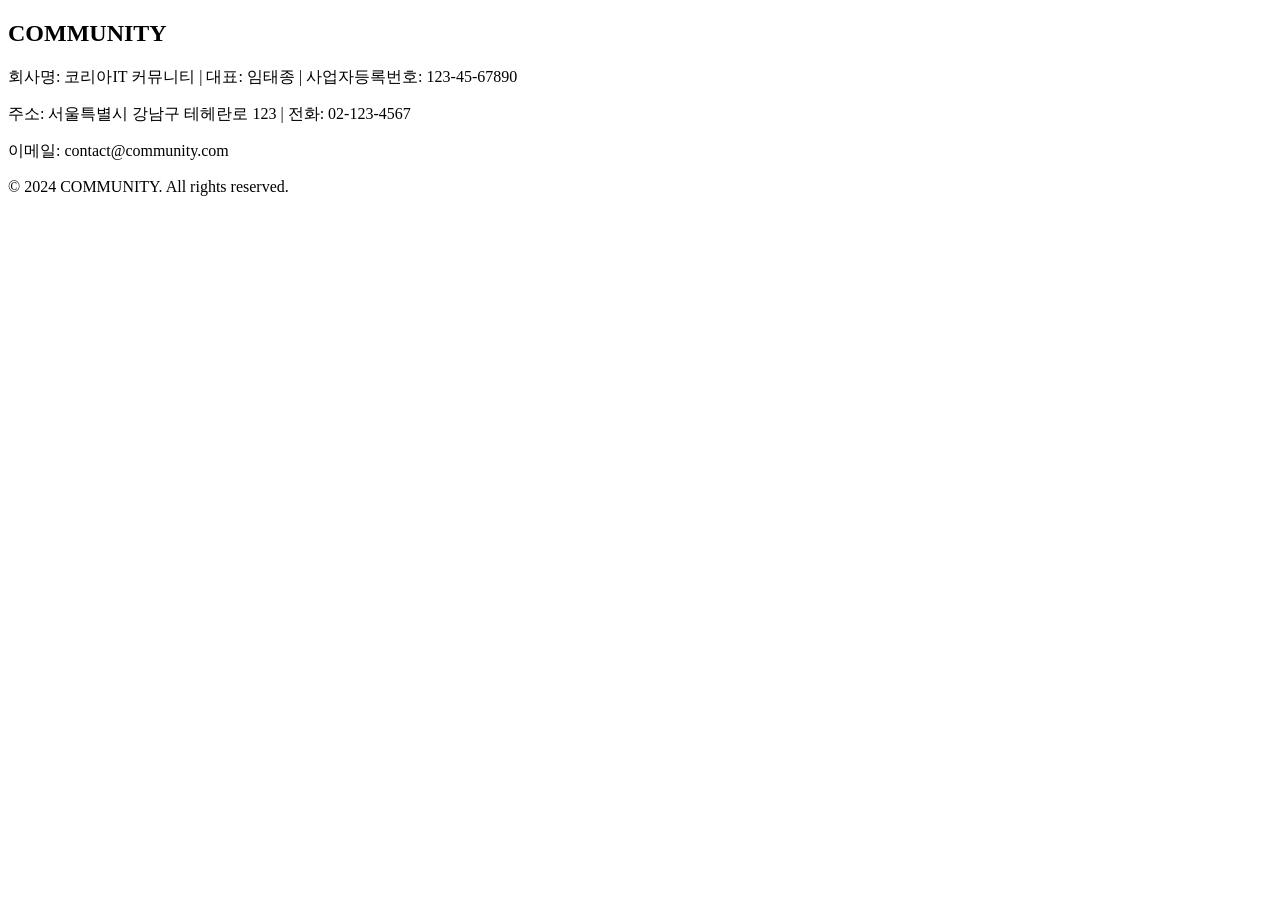
<file: src/main/resources/templates/fragments/footer.html>
<!DOCTYPE html>
<html lang="ko" xmlns:th="http://www.thymeleaf.org">
  <head>
    <meta charset="UTF-8" />
    <meta name="viewport" content="width=device-width, initial-scale=1.0" />
    <title>Document</title>
    <link rel="stylesheet" th:href="@{/css/common.css}" />
    <link rel="stylesheet" th:href="@{/css/fragments/header.css}">
    <link rel="stylesheet" th:href="@{/css/fragments/footer.css}">
    <link rel="stylesheet" th:href="@{../../css/fragments/footer.css}" />
  </head>
  <body>
    <footer class="footer" th:fragment="footer">
      <div class="footer__wrapper">
        <div class="footer__content">
          <div class="footer__logo">
            <h2>COMMUNITY</h2>
          </div>

          <div class="footer__info">
            <p>회사명: 코리아IT 커뮤니티 | 대표: 임태종 | 사업자등록번호: 123-45-67890</p>
            <p>주소: 서울특별시 강남구 테헤란로 123 | 전화: 02-123-4567</p>
            <p>이메일: contact@community.com</p>
          </div>

          <div class="footer__copyright">
            <p>&copy; 2024 COMMUNITY. All rights reserved.</p>
          </div>
        </div>
      </div>
    </footer>
  </body>
</html>
</file>
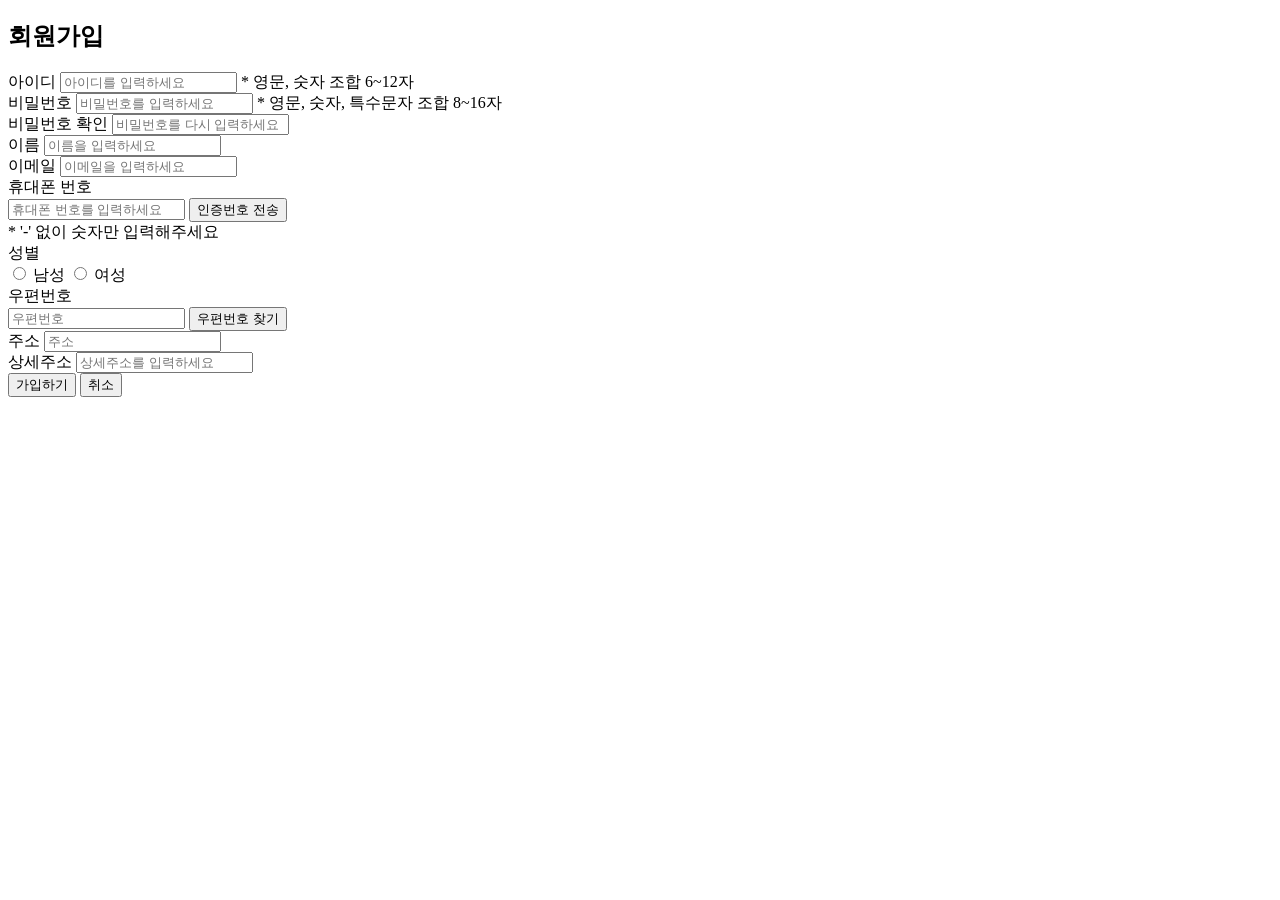
<file: src/main/resources/templates/member/join.html>
<!DOCTYPE html>
<html lang="ko" xmlns:th="http://www.thymeleaf.org">
  <head>
    <meta charset="UTF-8" />
    <meta name="viewport" content="width=device-width, initial-scale=1.0" />
    <title>회원가입 - COMMUNITY</title>
    <link rel="stylesheet" th:href="@{/css/common.css}" />
    <link rel="stylesheet" th:href="@{/css/fragments/header.css}">
    <link rel="stylesheet" th:href="@{/css/fragments/footer.css}">
    <link rel="stylesheet" th:href="@{/css/member/join.css}" />
    <script src="//t1.daumcdn.net/mapjsapi/bundle/postcode/prod/postcode.v2.js"></script>
    <script defer type="module" th:src="@{/js/member/join.js}"></script>
  </head>
  <body>
  <header class="header" th:include="~{fragments/header::header}">
    <!-- header.html 내용 -->
  </header>

    <main>
      <div class="container">
        <div class="join-wrapper">
          <h2 class="join-title">회원가입</h2>
          <form class="join-form" th:action="@{/member/join}" method="post">
            <div class="input-group">
              <label for="loginId" class="input-label">아이디</label>
              <input type="text" id="loginId" name="loginId" class="input-field" placeholder="아이디를 입력하세요" required />
              <span class="input-notice">* 영문, 숫자 조합 6~12자</span>
            </div>

            <div class="input-group">
              <label for="password" class="input-label">비밀번호</label>
              <input type="password" id="password" name="password" class="input-field" placeholder="비밀번호를 입력하세요" required />
              <span class="input-notice">* 영문, 숫자, 특수문자 조합 8~16자</span>
            </div>

            <div class="input-group">
              <label for="passwordCheck" class="input-label">비밀번호 확인</label>
              <input type="password" id="passwordCheck" name="passwordCheck" class="input-field" placeholder="비밀번호를 다시 입력하세요" required />
            </div>

            <div class="input-group">
              <label for="name" class="input-label">이름</label>
              <input type="text" id="name" name="name" class="input-field" placeholder="이름을 입력하세요" required />
            </div>

            <div class="input-group">
              <label for="email" class="input-label">이메일</label>
              <input type="email" id="email" name="email" class="input-field" placeholder="이메일을 입력하세요" required />
            </div>

            <div class="input-group">
              <label for="phone" class="input-label">휴대폰 번호</label>
              <div class="input-with-btn">
                <input type="tel" id="phone" name="phone" class="input-field" placeholder="휴대폰 번호를 입력하세요" required />
                <button type="button" class="check-btn" id="sendAuthBtn">인증번호 전송</button>
              </div>
              <span class="input-notice">* '-' 없이 숫자만 입력해주세요</span>
            </div>

            <div class="input-group" id="authNumberGroup" style="display: none">
              <label for="authNumber" class="input-label">인증번호</label>
              <div class="input-with-btn">
                <input type="text" id="authNumber" class="input-field" placeholder="인증번호 6자리를 입력하세요" maxlength="6" />
                <button type="button" class="check-btn" id="verifyAuthBtn">인증확인</button>
              </div>
              <span class="timer" id="authTimer"></span>
            </div>

            <div class="input-group">
              <label class="input-label">성별</label>
              <div class="radio-group">
                <label class="radio-label">
                  <input type="radio" name="gender" value="M" required />
                  <span>남성</span>
                </label>
                <label class="radio-label">
                  <input type="radio" name="gender" value="F" />
                  <span>여성</span>
                </label>
              </div>
            </div>

            <div class="input-group">
              <label for="zipcode" class="input-label">우편번호</label>
              <div class="input-with-btn">
                <input type="text" id="zipcode" name="zipCode" class="input-field" placeholder="우편번호" readonly required />
                <button type="button" class="check-btn" id="find-zipcode-btn">우편번호 찾기</button>
              </div>
            </div>

            <div class="input-group">
              <label for="address" class="input-label">주소</label>
              <input type="text" id="address" name="address" class="input-field" placeholder="주소" readonly required />
            </div>

            <div class="input-group">
              <label for="addressDetail" class="input-label">상세주소</label>
              <input type="text" id="addressDetail" name="addressDetail" class="input-field" placeholder="상세주소를 입력하세요" />
            </div>

            <div class="btn-group">
              <button type="submit" class="submit-btn">가입하기</button>
              <button type="button" class="cancel-btn" onclick="history.back()">취소</button>
            </div>
          </form>
        </div>
      </div>
    </main>

  <footer class="footer" th:include="~{fragments/footer::footer}">
    <!-- footer.html 내용 -->
  </footer>
  </body>
</html>
</file>
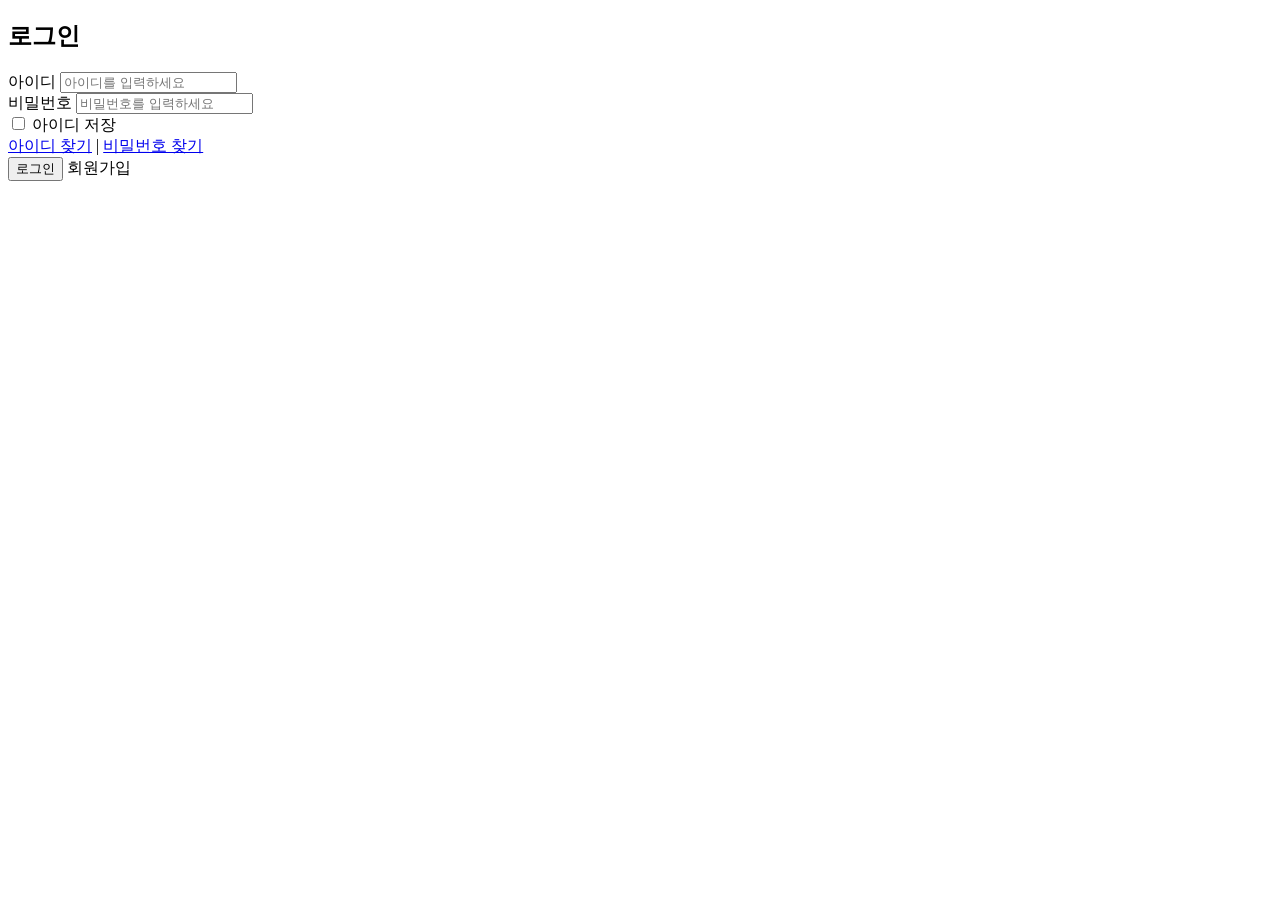
<file: src/main/resources/templates/member/login.html>
<!DOCTYPE html>
<html lang="ko" xmlns:th="http://www.thymeleaf.org">
  <head>
    <meta charset="UTF-8" />
    <meta name="viewport" content="width=device-width, initial-scale=1.0" />
    <title>로그인 - COMMUNITY</title>
    <link rel="stylesheet" th:href="@{/css/common.css}" />
    <link rel="stylesheet" th:href="@{/css/fragments/header.css}">
    <link rel="stylesheet" th:href="@{/css/fragments/footer.css}">
    <link rel="stylesheet" th:href="@{/css/member/login.css}" />
    <script defer th:src="@{/js/member/login.js}"></script>
  </head>
  <body>
  <header class="header" th:include="~{fragments/header::header}">
    <!-- header.html 내용 -->
  </header>

    <main>
      <div class="container">
        <div class="login-wrapper">
          <h2 class="login-title">로그인</h2>
          <form class="login-form" th:action="@{/member/login}" method="post">
            <div th:if="${hasError}" class="alert-danger">
              <p th:text="${message}"></p>
            </div>
            <div class="input-group">
              <label for="loginId" class="input-label">아이디</label>
              <input type="text" id="loginId" name="loginId" class="input-field" placeholder="아이디를 입력하세요" required />
            </div>

            <div class="input-group">
              <label for="password" class="input-label">비밀번호</label>
              <input type="password" id="password" name="password" class="input-field" placeholder="비밀번호를 입력하세요" required />
            </div>

            <div class="login-options">
              <label class="remember-me">
                <input type="checkbox" name="remember" id="remember" />
                <span>아이디 저장</span>
              </label>
              <div class="find-links">
                <a href="#">아이디 찾기</a>
                <span class="divider">|</span>
                <a href="#">비밀번호 찾기</a>
              </div>
            </div>

            <div class="btn-group">
              <button type="submit" class="submit-btn">로그인</button>
              <a th:href="@{/member/join}" class="join-btn">회원가입</a>
            </div>
          </form>
        </div>
      </div>
    </main>

  <footer class="footer" th:include="~{fragments/footer::footer}">
    <!-- footer.html 내용 -->
  </footer>
  </body>
</html>
</file>
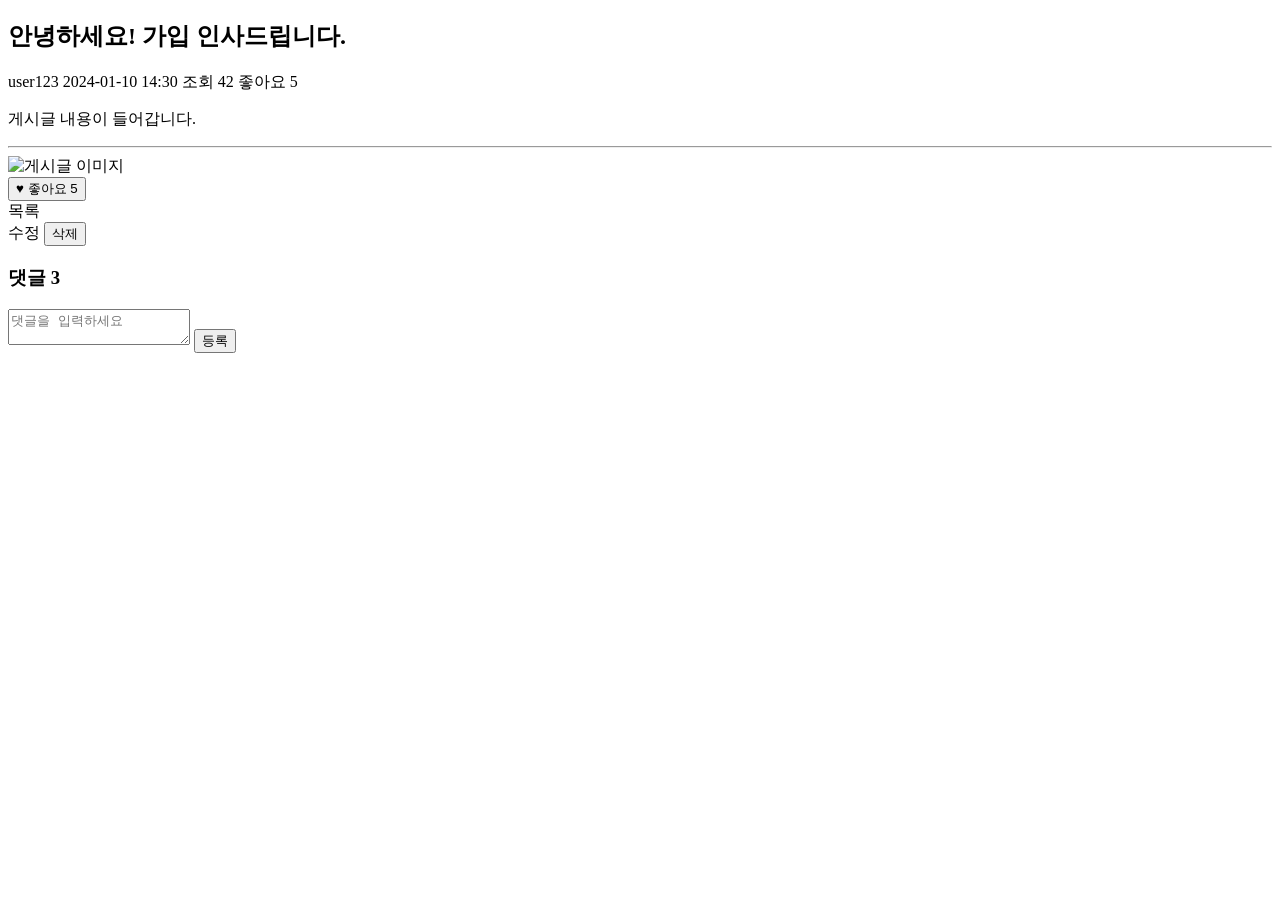
<file: src/main/resources/templates/board/free/detail.html>
<!DOCTYPE html>
<html lang="ko" xmlns:th="http://www.thymeleaf.org">
  <head>
    <meta charset="UTF-8" />
    <meta name="viewport" content="width=device-width, initial-scale=1.0" />
    <title>게시글 제목 - 자유게시판</title>
    <link rel="stylesheet" th:href="@{/css/common.css}" />
    <link rel="stylesheet" th:href="@{/css/fragments/header.css}">
    <link rel="stylesheet" th:href="@{/css/fragments/footer.css}">
    <link rel="stylesheet" th:href="@{/css/board/free/detail.css}" />
    <!-- 항상 모듈을 사용할때는 타입을 module로 설정해줘야 인식함 -->
    <script defer type="module" th:src="@{/js/board/free/detail.js}"></script>
  </head>
  <body>
  <header class="header" th:include="~{fragments/header::header}">
    <!-- header.html 내용 -->
  </header>

    <main>
      <div class="container">
        <div class="detail-wrapper">
          <!-- 게시글 영역 -->
          <!---->
          <article class="post-article" th:object="${board}">
<!--            <input type="hidden" name="freeBoardId" th:value="*{freeBoardId}" />-->
            <div class="post-header">
              <h2 class="post-title" th:text="*{title}">안녕하세요! 가입 인사드립니다.</h2>
              <div class="post-info">
                <span class="writer" th:text="*{loginId}">user123</span>
                <span class="date" th:text="*{regDate}">2024-01-10 14:30</span>
                <span class="view-count" th:text="'조회 ' + *{viewCount}">조회 42</span>
                <span class="like-count" th:text="'좋아요 ' + *{likeCount}">좋아요 5</span>
              </div>
            </div>

            <div class="post-content">
              <p th:utext="*{content}">게시글 내용이 들어갑니다.</p>
              <hr>
              <div class="post-image" th:if="*{freeFileId != null}">
                <img th:src="@{'/upload/free/' + *{filePath} + '/' + *{uuid} + *{extension}}" alt="게시글 이미지" />
              </div>
            </div>

            <div class="like-area">
              <button type="button" class="like-btn">
                <span class="like-icon">♥</span>
                <span class="like-text">좋아요</span>
                <span class="like-count" th:text="*{likeCount}">5</span>
              </button>
            </div>

            <div class="btn-group">
              <div class="left-area">
                <a th:href="@{/board/free/list}" class="list-btn">목록</a>
              </div>
              <!--세션에서 memberId와 글 작성자의 memberID가 동일한 경우 삭제 버튼 활성화-->
              <div class="right-area" th:if="${session.memberId == board.memberId}">
                <a th:href="@{/board/free/modify(freeBoardId=*{freeBoardId})}" class="edit-btn">수정</a>
                <button type="button" class="delete-btn" th:data-board-id="${board.freeBoardId}">삭제</button>
              </div>
            </div>
          </article>

          <!-- 댓글 영역 -->
          <section class="comment-section">
            <h3 class="comment-title">댓글 <span class="comment-count">3</span></h3>

            <!-- 댓글 작성 폼 -->
            <form class="comment-form" th:if="${session.memberId} != null">
              <textarea class="comment-input" placeholder="댓글을 입력하세요" required></textarea>
              <button type="submit" class="submit-btn">등록</button>
            </form>

            <!-- 댓글 목록 -->
            <ul class="comment-list">
<!--              <li class="comment-item">-->
<!--                <article class="comment-article">-->
<!--                  <div class="comment-info">-->
<!--                    <span class="writer">spring123</span>-->
<!--                    <span class="date">2024-01-10 15:20</span>-->
<!--                  </div>-->
<!--                  <p class="comment-text">환영합니다!</p>-->
<!--                  <div class="comment-actions">-->
<!--                    <button type="button" class="edit-comment-btn">수정</button>-->
<!--                    <button type="button" class="delete-comment-btn">삭제</button>-->
<!--                  </div>-->
<!--                </article>-->
<!--              </li>-->
            </ul>
          </section>
        </div>
      </div>
    </main>

  <footer class="footer" th:include="~{fragments/footer::footer}">
    <!-- footer.html 내용 -->
  </footer>

  <script th:inline="javascript">
    const freeBoardId = [[${board.freeBoardId}]];
    const loginMemberId = [[${session.memberId}]];
  </script>
  </body>
</html>
</file>
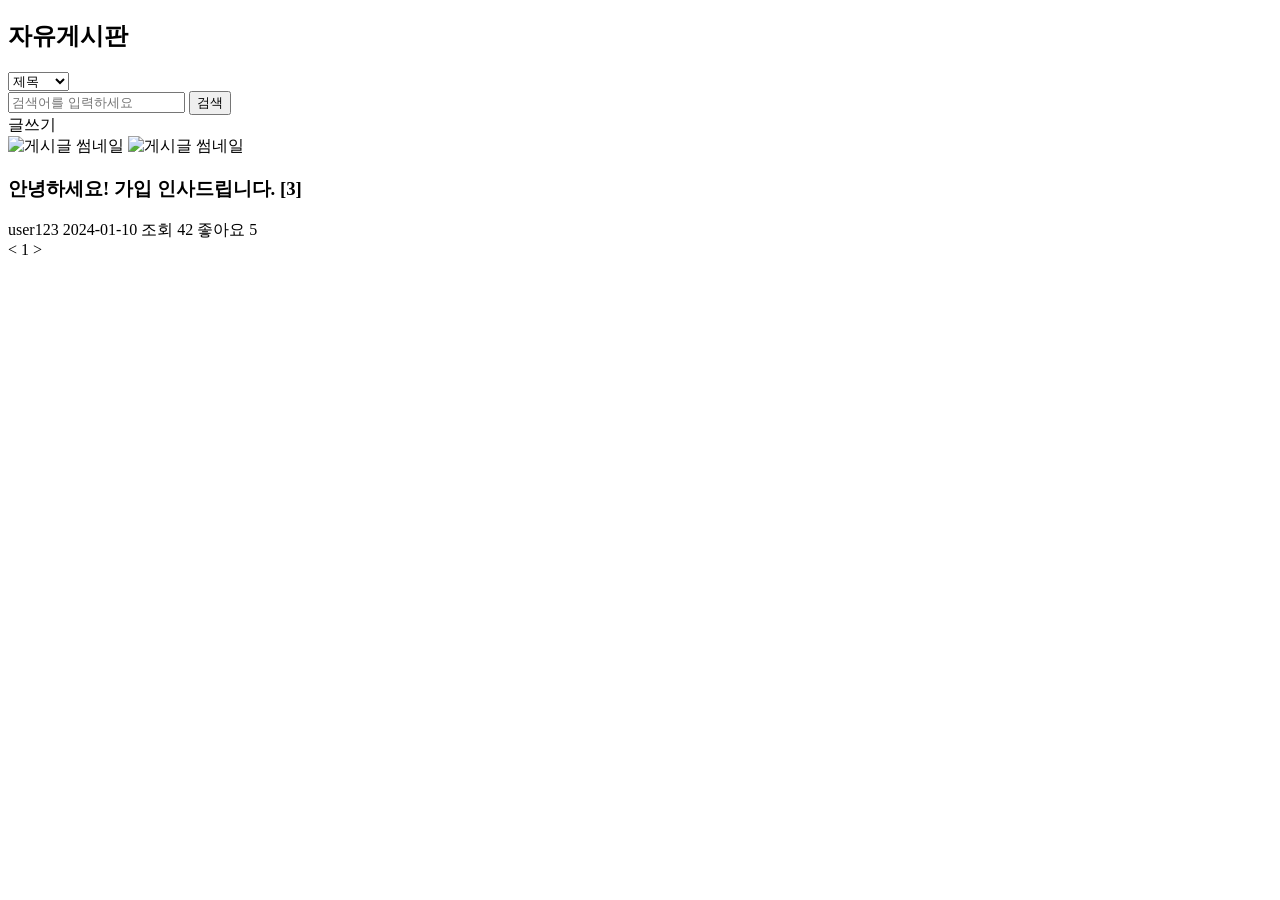
<file: src/main/resources/templates/board/free/list.html>
<!DOCTYPE html>
<html lang="ko" xmlns:th="http://www.thymeleaf.org">
  <head>
    <meta charset="UTF-8" />
    <meta name="viewport" content="width=device-width, initial-scale=1.0" />
    <title>자유게시판 - COMMUNITY</title>
    <link rel="stylesheet" th:href="@{/css/common.css}" />
    <link rel="stylesheet" th:href="@{/css/fragments/header.css}">
    <link rel="stylesheet" th:href="@{/css/fragments/footer.css}">
    <link rel="stylesheet" th:href="@{/css/board/free/list.css}" />
    <script defer th:src="@{/js/board/free/list.js}"></script>
  </head>
  <body>
  <header class="header" th:include="~{fragments/header::header}">
    <!-- header.html 내용 -->
  </header>

    <main>
      <div class="container">
        <div class="board-wrapper">
          <h2 class="board-title">자유게시판</h2>

          <!-- 검색 영역 -->
          <div class="search-area">
            <form class="search-form" method="get" th:action="@{/board/free/list}">
              <select name="searchType" class="search-select">
                <option value="title" th:selected="${'title'.equals(searchDTO.searchType)}">제목</option>
                <option value="content" th:selected="${'content'.equals(searchDTO.searchType)}">내용</option>
                <option value="loginId" th:selected="${'loginId'.equals(searchDTO.searchType)}">작성자</option>
              </select>
              <div class="search-input-group">
                <input type="text" name="keyword" th:value="${searchDTO.keyword}" class="search-input" placeholder="검색어를 입력하세요" />
                <button type="submit" class="search-btn">검색</button>
              </div>
            </form>
          </div>

          <!-- 글쓰기 버튼 영역 -->
          <div class="write-area">
            <a th:href="@{/board/free/write}" class="write-btn">글쓰기</a>
          </div>

          <!-- 게시글 목록 -->
          <div class="board-list">
            <!-- 게시글 항목 -->
            <!-- boardList를 반복돌려준다!! -->
            <div class="board-item" th:each="board : ${pageDTO.list}" th:object="${board}" >
              <div class="thumbnail">
                <!-- 이미지 나중에 처리함!-->
                <img th:src="@{/image/board/300x200.png}" alt="게시글 썸네일" th:if="*{freeFileId == null}"/>
                <img th:src="@{'/upload/free/'+ *{filePath} + '/th_' + *{uuid} + *{extension} }" alt="게시글 썸네일" th:unless="*{freeFileId == null}"/>
              </div>
              <div class="content">
                <h3 class="title">
                  <a th:href="@{/board/free/detail(freeBoardId= *{freeBoardId})}" th:text="*{title}">안녕하세요! 가입 인사드립니다.</a>
                  <span class="comment-count" th:text="'['+ *{commentCount} +']'">[3]</span>
                </h3>
                <div class="meta">
                  <span class="writer" th:text="*{loginId}">user123</span>
                  <span class="date" th:text="*{regDate}">2024-01-10</span>
                  <span class="view-count" th:text="'조회 ' + *{viewCount}">조회 42</span>
                  <span class="like-count" th:text="'좋아요 ' + *{likeCount}">좋아요 5</span>
                </div>
              </div>
            </div>
          </div>

          <!-- 페이지네이션 -->
          <div class="pagination">
            <a th:if="${pageDTO.hasPreviousGroup()}"
               th:href="@{/board/free/list(page=${pageDTO.startPage - 1}, searchType=${searchDTO.searchType}, keyword=${searchDTO.keyword})}"
               class="page-btn prev">&lt;</a>
            <!-- 페이지 숫자 처리 -->
            <!-- 타입리프가 제공하는 #numbers 를 사용-->
            <!-- 타임리프에서는 #으로 변수를 가져올 수 있다.-->
            <!-- th:classappend : 클래스 추가-->
            <a th:each="i : ${#numbers.sequence(pageDTO.startPage, pageDTO.endPage)}"
               th:href="@{/board/free/list(page=${i}, searchType=${searchDTO.searchType}, keyword=${searchDTO.keyword})}"
               class="page-btn"
               th:classappend="${i == pageDTO.page ? 'active' : ''}"
               th:text="${i}"
            >1</a>

            <a th:if="${pageDTO.hasNextGroup()}"
               th:href="@{/board/free/list(page=${pageDTO.endPage + 1}, searchType=${searchDTO.searchType}, keyword=${searchDTO.keyword})}"
               class="page-btn next">&gt;</a>
          </div>
        </div>
      </div>
    </main>

  <footer class="footer" th:include="~{fragments/footer::footer}">
    <!-- footer.html 내용 -->
  </footer>
  </body>
</html>
</file>
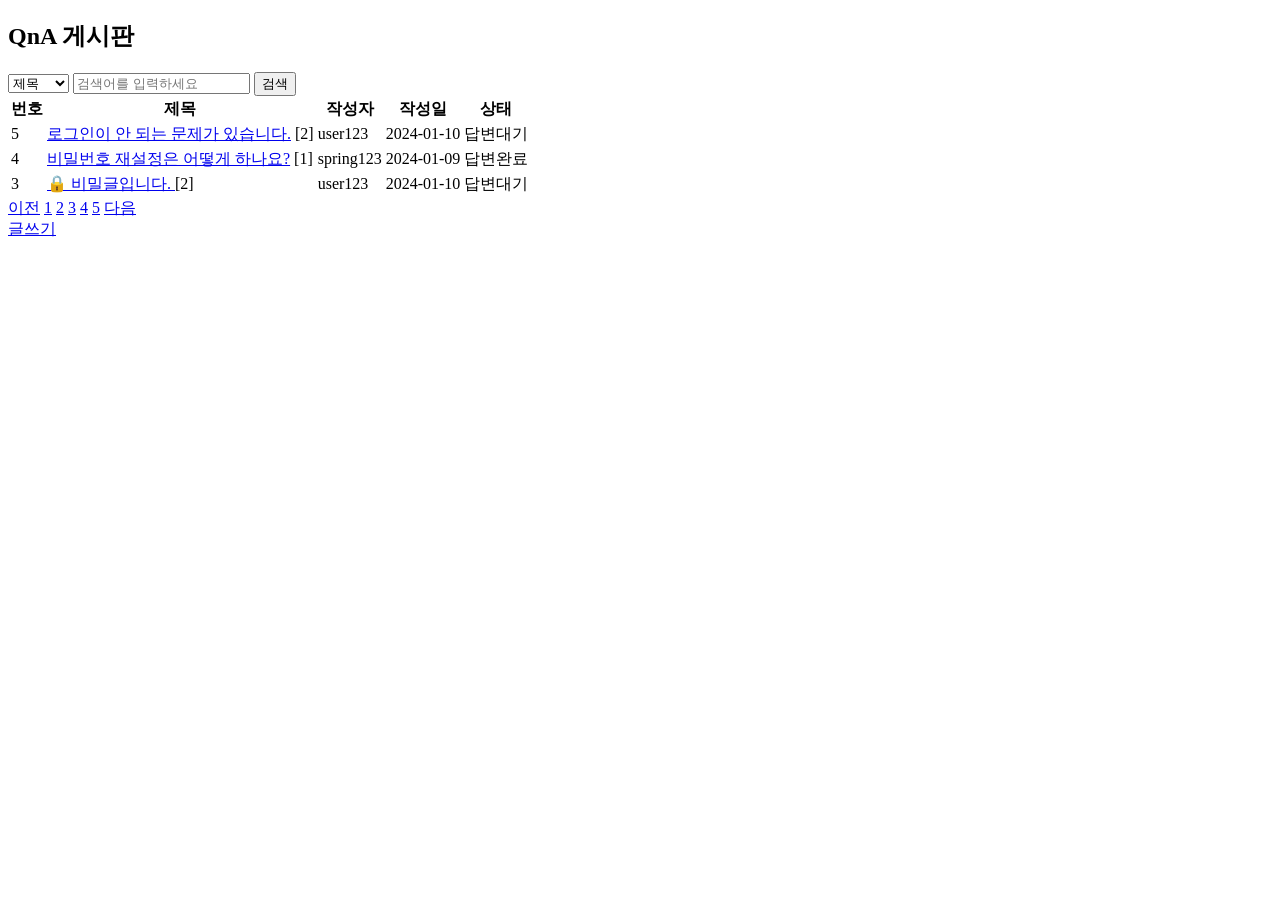
<file: src/main/resources/templates/board/qna/list.html>
<!DOCTYPE html>
<html lang="ko" xmlns:th="http://www.thymeleaf.org">
  <head>
    <meta charset="UTF-8" />
    <meta name="viewport" content="width=device-width, initial-scale=1.0" />
    <title>QnA 게시판</title>
    <link rel="stylesheet" th:href="@{/css/common.css}" />
    <link rel="stylesheet" th:href="@{/css/fragments/header.css}">
    <link rel="stylesheet" th:href="@{/css/fragments/footer.css}">
    <link rel="stylesheet" th:href="@{/css/board/qna/list.css}" />
    <script defer th:src="@{/js/board/qna/list.js}"></script>
  </head>
  <body>
  <header class="header" th:include="~{fragments/header::header}">
    <!-- header.html 내용 -->
  </header>

    <main>
      <div class="container">
        <section class="board-section">
          <h2 class="board-title">QnA 게시판</h2>

          <!-- 검색 영역 -->
          <section class="search-section">
            <form class="search-form">
              <select name="type" class="search-type">
                <option value="title">제목</option>
                <option value="content">내용</option>
                <option value="writer">작성자</option>
              </select>
              <input type="text" name="keyword" class="search-input" placeholder="검색어를 입력하세요" />
              <button type="submit" class="search-btn">검색</button>
            </form>
          </section>

          <!-- 게시글 목록 샘플 -->
          <section class="list-section">
            <table class="board-table">
              <thead>
                <tr>
                  <th class="no">번호</th>
                  <th class="title">제목</th>
                  <th class="writer">작성자</th>
                  <th class="date">작성일</th>
                  <th class="status">상태</th>
                </tr>
              </thead>
              <tbody>
                <tr>
                  <td class="no">5</td>
                  <td class="title">
                    <a href="/qna/detail/5">로그인이 안 되는 문제가 있습니다.</a>
                    <span class="comment-count">[2]</span>
                  </td>
                  <td class="writer">user123</td>
                  <td class="date">2024-01-10</td>
                  <td class="status">
                    <span class="status-badge waiting">답변대기</span>
                  </td>
                </tr>
                <tr>
                  <td class="no">4</td>
                  <td class="title">
                    <a href="/qna/detail/4">비밀번호 재설정은 어떻게 하나요?</a>
                    <span class="comment-count">[1]</span>
                  </td>
                  <td class="writer">spring123</td>
                  <td class="date">2024-01-09</td>
                  <td class="status">
                    <span class="status-badge completed">답변완료</span>
                  </td>
                </tr>
                <tr class="secret">
                  <td class="no">3</td>
                  <td class="title secret">
                    <a href="/qna/detail/3">
                      <span class="secret-icon">🔒</span>
                      비밀글입니다.
                    </a>
                    <span class="comment-count">[2]</span>
                  </td>
                  <td class="writer">user123</td>
                  <td class="date">2024-01-10</td>
                  <td class="status">
                    <span class="status-badge waiting">답변대기</span>
                  </td>
                </tr>
              </tbody>
            </table>
          </section>

          <!-- 페이징 -->
          <section class="pagination-section">
            <div class="pagination">
              <a href="#" class="page-btn prev">이전</a>
              <a href="#" class="page-btn active">1</a>
              <a href="#" class="page-btn">2</a>
              <a href="#" class="page-btn">3</a>
              <a href="#" class="page-btn">4</a>
              <a href="#" class="page-btn">5</a>
              <a href="#" class="page-btn next">다음</a>
            </div>
          </section>

          <!-- 글쓰기 버튼 -->
          <div class="btn-area">
            <a href="/qna/write" class="write-btn">글쓰기</a>
          </div>
        </section>
      </div>
    </main>

  <footer class="footer" th:include="~{fragments/footer::footer}">
    <!-- footer.html 내용 -->
  </footer>
  </body>
</html>
</file>
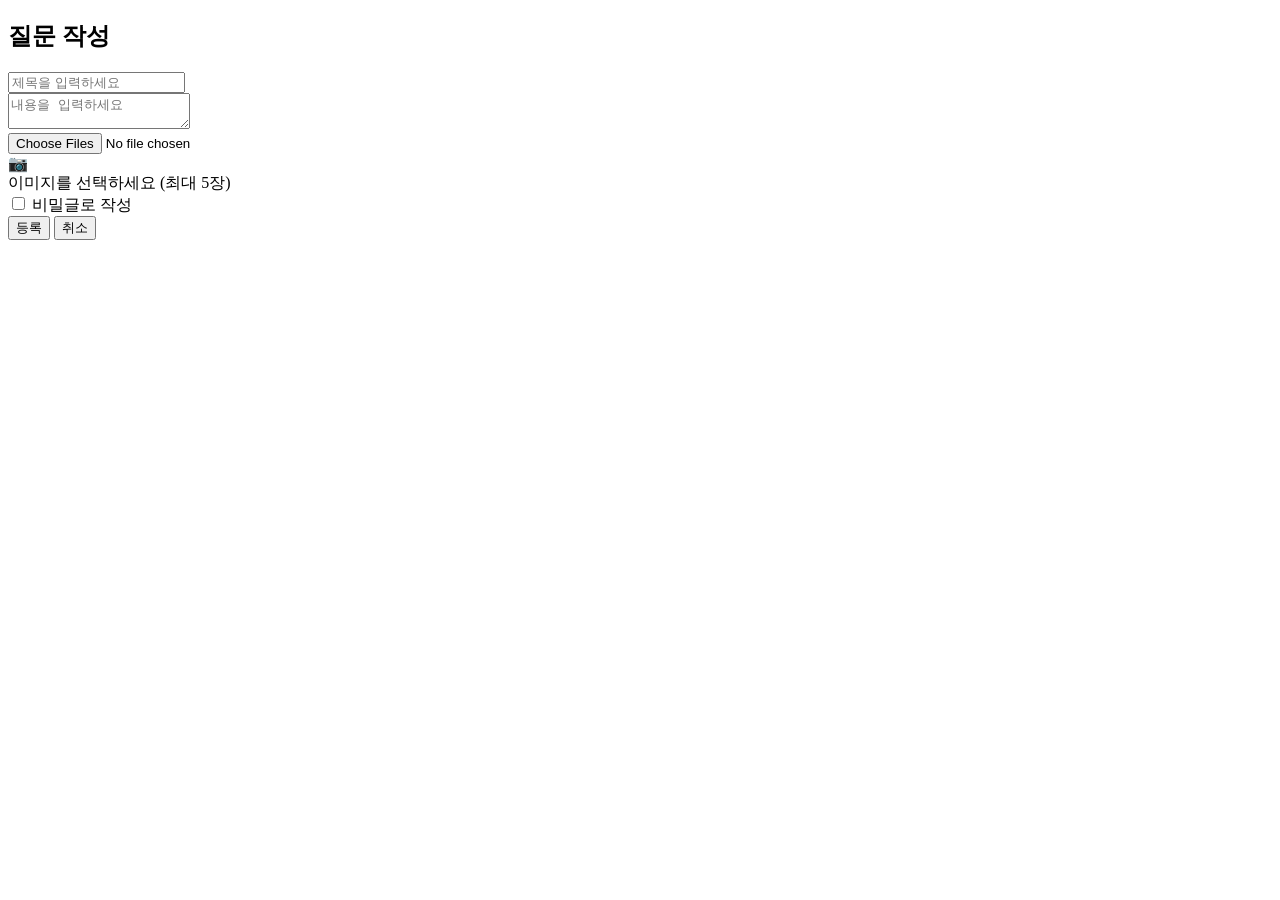
<file: src/main/resources/templates/board/qna/write.html>
<!DOCTYPE html>
<html lang="ko" xmlns:th="http://www.thymeleaf.org">
  <head>
    <meta charset="UTF-8" />
    <meta name="viewport" content="width=device-width, initial-scale=1.0" />
    <title>질문 작성 - QnA</title>
    <link rel="stylesheet" th:href="@{/css/common.css}" />
    <link rel="stylesheet" th:href="@{/css/fragments/header.css}">
    <link rel="stylesheet" th:href="@{/css/fragments/footer.css}">
    <link rel="stylesheet" th:href="@{/css/board/qna/write.css}" />
    <script defer th:src="@{/js/board/qna/write.js}"></script>
  </head>
  <body>
  <header class="header" th:include="~{fragments/header::header}">
    <!-- header.html 내용 -->
  </header>

    <main>
      <div class="container">
        <section class="write-section">
          <h2 class="write-title">질문 작성</h2>

          <form class="write-form" action="/board/qna/write" method="post" enctype="multipart/form-data">
            <div class="input-group">
              <input type="text" name="title" class="input-field" placeholder="제목을 입력하세요" required />
            </div>

            <div class="input-group">
              <textarea name="content" class="textarea-field" placeholder="내용을 입력하세요" required></textarea>
            </div>

            <div class="input-group">
              <div class="image-upload">
                <input type="file" name="images" id="imageInput" class="file-input" accept="image/*" multiple />
                <!-- input[type="file"]에 multiple 속성을 지정하면, 하나의 input으로 여러 file을 받을 수 있다. -->
                <label for="imageInput" class="upload-label">
                  <div class="upload-icon">📷</div>
                  <span class="upload-text">이미지를 선택하세요 (최대 5장)</span>
                </label>
                <div id="imageList" class="image-list"></div>
              </div>
            </div>

            <div class="option-group">
              <label class="secret-option">
                <input type="checkbox" name="secret" class="secret-checkbox" />
                <span class="secret-text">비밀글로 작성</span>
              </label>
            </div>

            <div class="btn-group">
              <button type="submit" class="submit-btn">등록</button>
              <button type="button" class="cancel-btn" onclick="history.back()">취소</button>
            </div>
          </form>
        </section>
      </div>
    </main>

  <footer class="footer" th:include="~{fragments/footer::footer}">
    <!-- footer.html 내용 -->
  </footer>
  </body>
</html>
</file>
